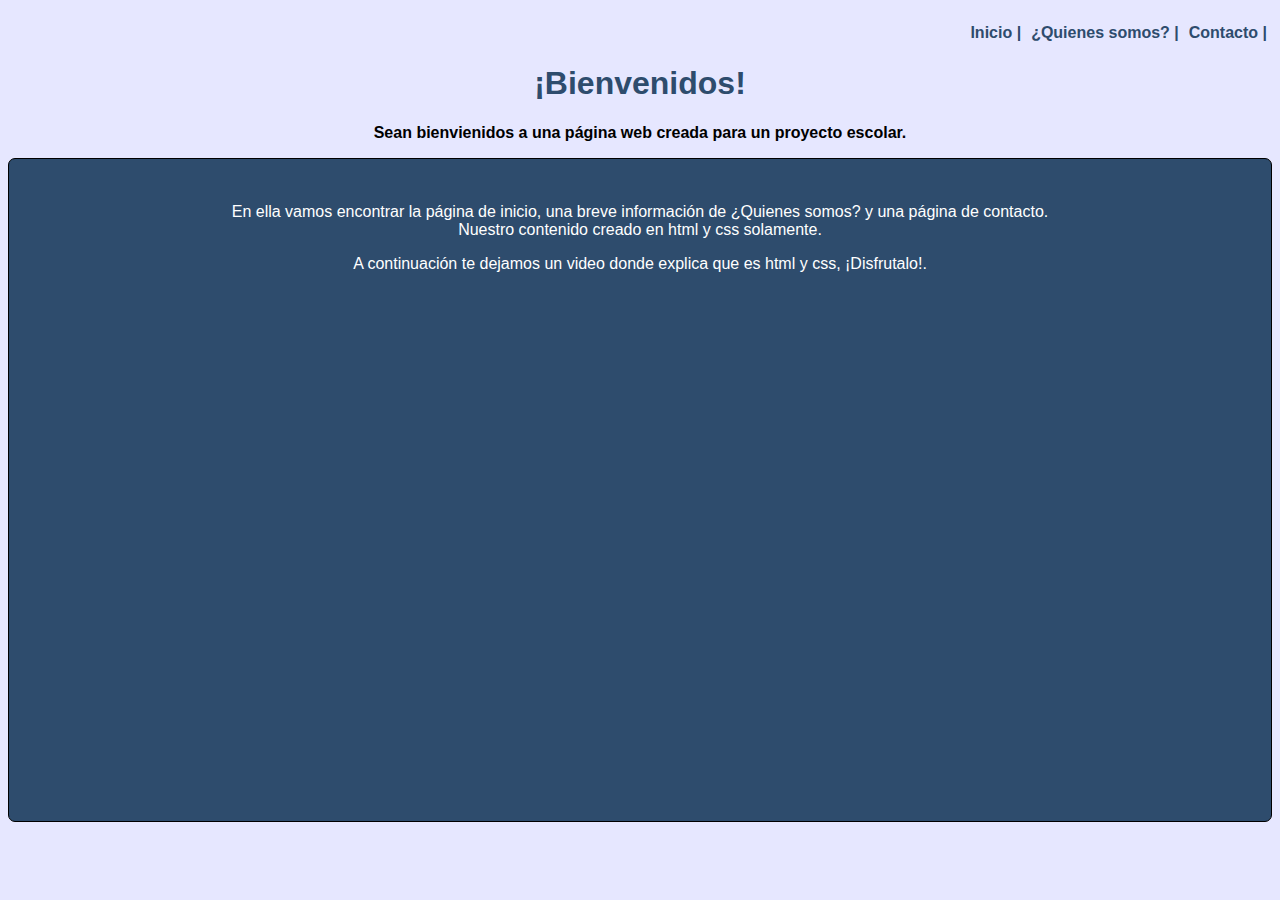
<file: index.html>
<!DOCTYPE html>
<html lang="en">
<head>
    <meta charset="UTF-8">
    <meta http-equiv="X-UA-Compatible" content="IE=edge">
    <meta name="viewport" content="width=device-width, initial-scale=1.0">
    <title>Inicio</title>
    <link href="css/estilo.css" rel="stylesheet" />

</head>

<header>
    
    <ul class="menu">
      <li><a href="index.html">Inicio |</a></li>
      <li><a href="quienes.html">¿Quienes somos? |</a></li>
      <li><a href="contacto.html">Contacto |</a></li>
    </ul>
    
  </header>

<body>

</br></br>

    <h1>¡Bienvenidos!</h1>
    <p class="citas">Sean bienvienidos a una página web creada para un proyecto escolar.</p>

<div class="parrafos">
</br>
    <p>En ella vamos encontrar la página de inicio, una breve información de ¿Quienes somos? y una página de contacto.</br>Nuestro contenido creado en html y css solamente.</p>
    <p>A continuación te dejamos un video donde explica que es html y css, ¡Disfrutalo!.</p>
    <iframe width="70%" height="600px" src="https://www.youtube.com/embed/wy1_EITm-UU" title="YouTube video player" frameborder="0" allow="accelerometer; autoplay; clipboard-write; encrypted-media; gyroscope; picture-in-picture" allowfullscreen></iframe>
</br></br>

</div>
</body>
</html>
</file>
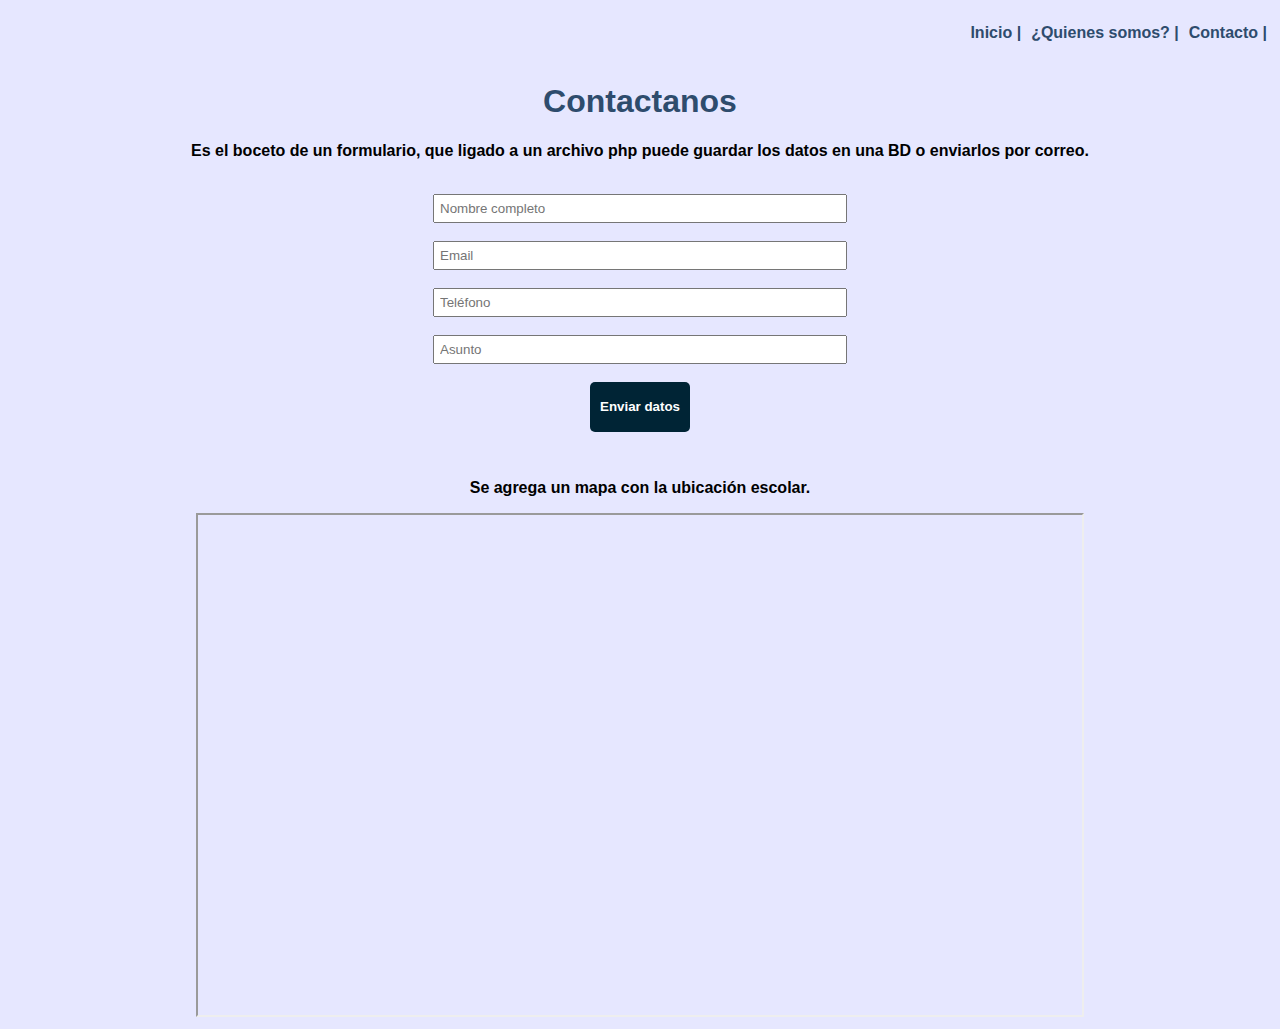
<file: contacto.html>
<!DOCTYPE html>
<html lang="en">
<head>
    <meta charset="UTF-8">
    <meta http-equiv="X-UA-Compatible" content="IE=edge">
    <meta name="viewport" content="width=device-width, initial-scale=1.0">
    <title>Contacto</title>
    <link href="css/estilo.css" rel="stylesheet" />

</head>

<header>
    <ul class="menu">
      <li><a href="index.html">Inicio |</a></li>
      <li><a href="quienes.html">¿Quienes somos? |</a></li>
      <li><a href="contacto.html">Contacto |</a></li>
    </ul>
  </header>

<body>

  <form action="" method="POST">

    <div class="form">
    </br></br></br>

            <h1>Contactanos</h1>
            <p class="citas">Es el boceto de un formulario, que ligado a un archivo php puede guardar los datos en una BD o enviarlos por correo.</p>
          </br>
            <input type="text" name="nombre" placeholder="Nombre completo">
            </br>
            </br>
            <input type="text" name="correo" placeholder="Email">
            </br>
            </br>
            <input type="text" name="telefono" placeholder="Teléfono">
            </br>
            </br>
            <input type="text" name="mensaje" placeholder="Asunto">
            </br>
            </br>
            <input type="submit" value="Enviar datos">

    </div>
</form>
   
<div class="mapas">
</br>
<p class="citas">Se agrega un mapa con la ubicación escolar.</p>
<iframe src="https://www.google.com/maps/embed?pb=!1m18!1m12!1m3!1d3756.4595795962446!2d-99.19072058469962!3d19.693048437402883!2m3!1f0!2f0!3f0!3m2!1i1024!2i768!4f13.1!3m3!1m2!1s0x85d1f55f752d8035%3A0x18d253a85bb8bf58!2sFESC%20Campo%204%20Acceso%202!5e0!3m2!1ses-419!2smx!4v1639444449368!5m2!1ses-419!2smx"  loading="lazy"></iframe>
</div>
</body>
</html>
</file>
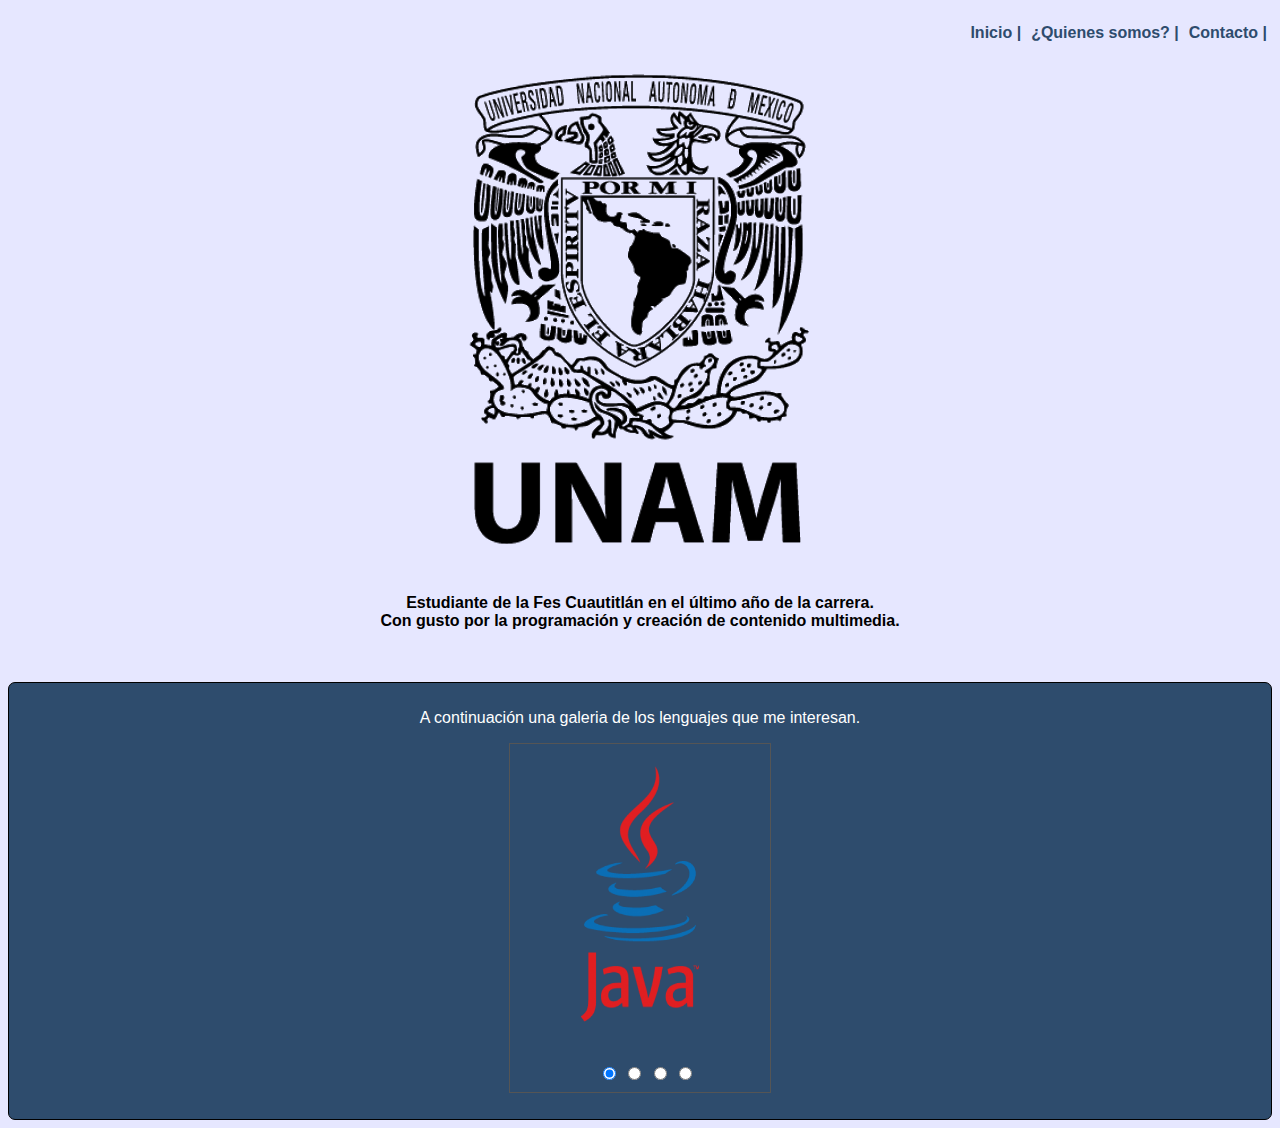
<file: quienes.html>
<!DOCTYPE html>
<html lang="en">
<head>
    <meta charset="UTF-8">
    <meta http-equiv="X-UA-Compatible" content="IE=edge">
    <meta name="viewport" content="width=device-width, initial-scale=1.0">
    <title>¿Quienes somos?</title>
    <link href="css/estilo.css" rel="stylesheet" />

</head>

<header>
    <ul class="menu">
      <li><a href="index.html">Inicio |</a></li>
      <li><a href="quienes.html">¿Quienes somos? |</a></li>
      <li><a href="contacto.html">Contacto |</a></li>
    </ul>
  </header>

<body>
</br></br></br>
      <img src="img/logo_unam.png"></img>
      <p class="citas">Estudiante de la Fes Cuautitlán en el último año de la carrera.</br>Con gusto por la programación y creación de contenido multimedia.</p>
  
</br></br>
<div class="parrafos">
  <p>A continuación una galeria de los lenguajes que me interesan.</p>
  <div class="galeria" style="--w: 260px; --h: 300px;">
    
    <input type="radio" name="navegacion" id="_1" checked>
    <input type="radio" name="navegacion" id="_2">
    <input type="radio" name="navegacion" id="_3">
    <input type="radio" name="navegacion" id="_4"> 
    <img src="img/g1.png" width="260" height="300" alt="Galeria CSS 1" />
    <img src="img/g2.png" width="260" height="300" alt="Galeria CSS 2"  />
    <img src="img/g3.jpg" width="260" height="300" alt="Galeria CSS 3" />
    <img src="img/g4.png" width="260" height="300" alt="Galeria CSS 4" />
  </div>
</div>
</body>
</html>
</file>
<file: css/estilo.css>
/* Menu principal */
ul.menu {
    
  float: right;
}

ul.menu li {
  display: block;
  float: left;
  padding: 0 5px;
}
ul.menu li a {
  text-decoration: none;
  font-weight: bold;
  font-family: Arial, Helvetica, sans-serif;
  color: rgb(46, 76, 109);
}
ul.menu li a:hover {
  color: rgb(252, 153, 124);
}

/* Termina menu */

/* textos */

h1 {
  color: rgb(46, 76, 109);
  text-align: center;
  font-family: Arial, Helvetica, sans-serif;
}

div.parrafos {
  text-align: center;
  color: #ffffff;
  font-family: Arial, Helvetica, sans-serif;
  background-color: #2E4C6D;
  border: 1px solid #000000;
  border-radius: 7px;
  padding: 10px;
}
.citas {
  text-align: center;
  color: rgb(0, 0, 0);
  font-family: Arial, Helvetica, sans-serif;
  font-weight: bold;
}
body {
  background-color: hsl(236, 100%, 95%);
  text-align: center;
}
/* Termina textos */

/* form */

.form{
    text-align: center;
    padding-bottom: 1%;
    

}

.form input{
    width: 400px;
    padding: 5px;

}

.form input[type=submit]{
    width: 100px;
    height: 50px;
    padding: 5px;
background-color: rgb(0, 36, 53);
border: 0;
border-radius: 5px;
font-weight: bolder;
color: white;

}

iframe{
    height: 500px;
    width: 70%;
}

.mapas{
    text-align: center;
}



  .galeria {
    height: calc( var(--h) + 3em);
    width: var(--w);
    margin:1em auto;
    border: 1px solid #555;
    position: relative;  
    text-align: center;
  }
  
  .galeria img {
    position: absolute;
    top: 0;
    left: 0;
    opacity: 0;
    transition: opacity 3s;
  }
  
  .galeria input[type=radio] {
    position: relative;
    bottom: calc(-1 * var(--h) - 1.5em);
    left: .5em;
  }
  
  .galeria input[type=radio]:nth-of-type(1):checked ~ img:nth-of-type(1) {
    opacity: 1;
  }
  
  .galeria input[type=radio]:nth-of-type(2):checked ~ img:nth-of-type(2) {
    opacity: 1;
  }
  
  .galeria input[type=radio]:nth-of-type(3):checked ~ img:nth-of-type(3) {
    opacity: 1;
  }
  
  .galeria input[type=radio]:nth-of-type(4):checked ~ img:nth-of-type(4) {
    opacity: 1;
  }
</file>
